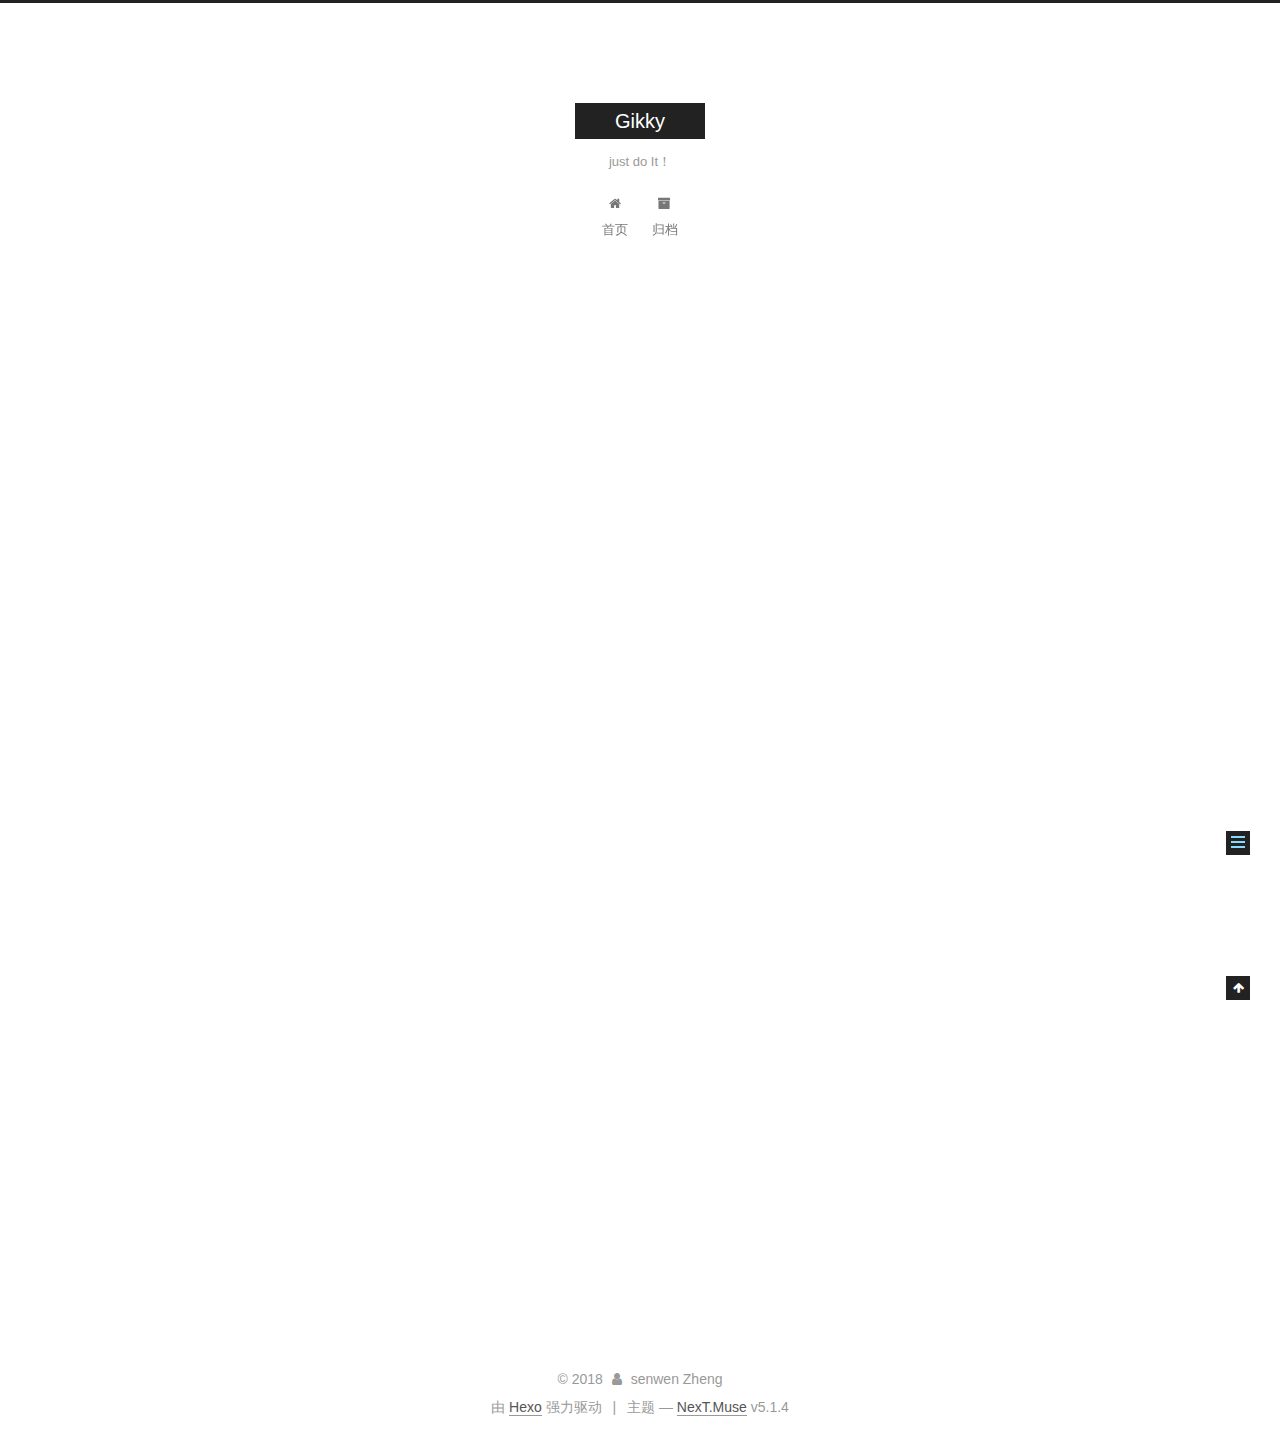
<file: 2018/05/22/hello-world/index.html>
<!DOCTYPE html>



  


<html class="theme-next muse use-motion" lang="zh-Hans">
<head>
  <meta charset="UTF-8"/>
<meta http-equiv="X-UA-Compatible" content="IE=edge" />
<meta name="viewport" content="width=device-width, initial-scale=1, maximum-scale=1"/>
<meta name="theme-color" content="#222">









<meta http-equiv="Cache-Control" content="no-transform" />
<meta http-equiv="Cache-Control" content="no-siteapp" />
















  
  
  <link href="/lib/fancybox/source/jquery.fancybox.css?v=2.1.5" rel="stylesheet" type="text/css" />







<link href="/lib/font-awesome/css/font-awesome.min.css?v=4.6.2" rel="stylesheet" type="text/css" />

<link href="/css/main.css?v=5.1.4" rel="stylesheet" type="text/css" />


  <link rel="apple-touch-icon" sizes="180x180" href="/images/apple-touch-icon-next.png?v=5.1.4">


  <link rel="icon" type="image/png" sizes="32x32" href="/images/favicon-32x32-next.png?v=5.1.4">


  <link rel="icon" type="image/png" sizes="16x16" href="/images/favicon-16x16-next.png?v=5.1.4">


  <link rel="mask-icon" href="/images/logo.svg?v=5.1.4" color="#222">





  <meta name="keywords" content="Hexo, NexT" />










<meta name="description" content="Welcome to Hexo! This is your very first post. Check documentation for more info. If you get any problems when using Hexo, you can find the answer in troubleshooting or you can ask me on GitHub. Quick">
<meta property="og:type" content="article">
<meta property="og:title" content="Hello World">
<meta property="og:url" content="http://yoursite.com/2018/05/22/hello-world/index.html">
<meta property="og:site_name" content="Gikky">
<meta property="og:description" content="Welcome to Hexo! This is your very first post. Check documentation for more info. If you get any problems when using Hexo, you can find the answer in troubleshooting or you can ask me on GitHub. Quick">
<meta property="og:locale" content="zh-Hans">
<meta property="og:updated_time" content="2018-05-22T01:48:51.919Z">
<meta name="twitter:card" content="summary">
<meta name="twitter:title" content="Hello World">
<meta name="twitter:description" content="Welcome to Hexo! This is your very first post. Check documentation for more info. If you get any problems when using Hexo, you can find the answer in troubleshooting or you can ask me on GitHub. Quick">



<script type="text/javascript" id="hexo.configurations">
  var NexT = window.NexT || {};
  var CONFIG = {
    root: '/',
    scheme: 'Muse',
    version: '5.1.4',
    sidebar: {"position":"left","display":"post","offset":12,"b2t":false,"scrollpercent":false,"onmobile":false},
    fancybox: true,
    tabs: true,
    motion: {"enable":true,"async":false,"transition":{"post_block":"fadeIn","post_header":"slideDownIn","post_body":"slideDownIn","coll_header":"slideLeftIn","sidebar":"slideUpIn"}},
    duoshuo: {
      userId: '0',
      author: '博主'
    },
    algolia: {
      applicationID: '',
      apiKey: '',
      indexName: '',
      hits: {"per_page":10},
      labels: {"input_placeholder":"Search for Posts","hits_empty":"We didn't find any results for the search: ${query}","hits_stats":"${hits} results found in ${time} ms"}
    }
  };
</script>



  <link rel="canonical" href="http://yoursite.com/2018/05/22/hello-world/"/>





  <title>Hello World | Gikky</title>
  








</head>

<body itemscope itemtype="http://schema.org/WebPage" lang="zh-Hans">

  
  
    
  

  <div class="container sidebar-position-left page-post-detail">
    <div class="headband"></div>

    <header id="header" class="header" itemscope itemtype="http://schema.org/WPHeader">
      <div class="header-inner"><div class="site-brand-wrapper">
  <div class="site-meta ">
    

    <div class="custom-logo-site-title">
      <a href="/"  class="brand" rel="start">
        <span class="logo-line-before"><i></i></span>
        <span class="site-title">Gikky</span>
        <span class="logo-line-after"><i></i></span>
      </a>
    </div>
      
        <p class="site-subtitle">just do It！</p>
      
  </div>

  <div class="site-nav-toggle">
    <button>
      <span class="btn-bar"></span>
      <span class="btn-bar"></span>
      <span class="btn-bar"></span>
    </button>
  </div>
</div>

<nav class="site-nav">
  

  
    <ul id="menu" class="menu">
      
        
        <li class="menu-item menu-item-home">
          <a href="/" rel="section">
            
              <i class="menu-item-icon fa fa-fw fa-home"></i> <br />
            
            首页
          </a>
        </li>
      
        
        <li class="menu-item menu-item-archives">
          <a href="/archives/" rel="section">
            
              <i class="menu-item-icon fa fa-fw fa-archive"></i> <br />
            
            归档
          </a>
        </li>
      

      
    </ul>
  

  
</nav>



 </div>
    </header>

    <main id="main" class="main">
      <div class="main-inner">
        <div class="content-wrap">
          <div id="content" class="content">
            

  <div id="posts" class="posts-expand">
    

  

  
  
  

  <article class="post post-type-normal" itemscope itemtype="http://schema.org/Article">
  
  
  
  <div class="post-block">
    <link itemprop="mainEntityOfPage" href="http://yoursite.com/2018/05/22/hello-world/">

    <span hidden itemprop="author" itemscope itemtype="http://schema.org/Person">
      <meta itemprop="name" content="senwen Zheng">
      <meta itemprop="description" content="">
      <meta itemprop="image" content="/images/avatar.gif">
    </span>

    <span hidden itemprop="publisher" itemscope itemtype="http://schema.org/Organization">
      <meta itemprop="name" content="Gikky">
    </span>

    
      <header class="post-header">

        
        
          <h1 class="post-title" itemprop="name headline">Hello World</h1>
        

        <div class="post-meta">
          <span class="post-time">
            
              <span class="post-meta-item-icon">
                <i class="fa fa-calendar-o"></i>
              </span>
              
                <span class="post-meta-item-text">发表于</span>
              
              <time title="创建于" itemprop="dateCreated datePublished" datetime="2018-05-22T09:48:51+08:00">
                2018-05-22
              </time>
            

            

            
          </span>

          

          
            
          

          
          

          

          

          

        </div>
      </header>
    

    
    
    
    <div class="post-body" itemprop="articleBody">

      
      

      
        <p>Welcome to <a href="https://hexo.io/" target="_blank" rel="noopener">Hexo</a>! This is your very first post. Check <a href="https://hexo.io/docs/" target="_blank" rel="noopener">documentation</a> for more info. If you get any problems when using Hexo, you can find the answer in <a href="https://hexo.io/docs/troubleshooting.html" target="_blank" rel="noopener">troubleshooting</a> or you can ask me on <a href="https://github.com/hexojs/hexo/issues" target="_blank" rel="noopener">GitHub</a>.</p>
<h2 id="Quick-Start"><a href="#Quick-Start" class="headerlink" title="Quick Start"></a>Quick Start</h2><h3 id="Create-a-new-post"><a href="#Create-a-new-post" class="headerlink" title="Create a new post"></a>Create a new post</h3><figure class="highlight bash"><table><tr><td class="gutter"><pre><span class="line">1</span><br></pre></td><td class="code"><pre><span class="line">$ hexo new <span class="string">"My New Post"</span></span><br></pre></td></tr></table></figure>
<p>More info: <a href="https://hexo.io/docs/writing.html" target="_blank" rel="noopener">Writing</a></p>
<h3 id="Run-server"><a href="#Run-server" class="headerlink" title="Run server"></a>Run server</h3><figure class="highlight bash"><table><tr><td class="gutter"><pre><span class="line">1</span><br></pre></td><td class="code"><pre><span class="line">$ hexo server</span><br></pre></td></tr></table></figure>
<p>More info: <a href="https://hexo.io/docs/server.html" target="_blank" rel="noopener">Server</a></p>
<h3 id="Generate-static-files"><a href="#Generate-static-files" class="headerlink" title="Generate static files"></a>Generate static files</h3><figure class="highlight bash"><table><tr><td class="gutter"><pre><span class="line">1</span><br></pre></td><td class="code"><pre><span class="line">$ hexo generate</span><br></pre></td></tr></table></figure>
<p>More info: <a href="https://hexo.io/docs/generating.html" target="_blank" rel="noopener">Generating</a></p>
<h3 id="Deploy-to-remote-sites"><a href="#Deploy-to-remote-sites" class="headerlink" title="Deploy to remote sites"></a>Deploy to remote sites</h3><figure class="highlight bash"><table><tr><td class="gutter"><pre><span class="line">1</span><br></pre></td><td class="code"><pre><span class="line">$ hexo deploy</span><br></pre></td></tr></table></figure>
<p>More info: <a href="https://hexo.io/docs/deployment.html" target="_blank" rel="noopener">Deployment</a></p>

      
    </div>
    
    
    

    

    

    

    <footer class="post-footer">
      

      
      
      

      

      
      
    </footer>
  </div>
  
  
  
  </article>



    <div class="post-spread">
      
    </div>
  </div>


          </div>
          


          

  



        </div>
        
          
  
  <div class="sidebar-toggle">
    <div class="sidebar-toggle-line-wrap">
      <span class="sidebar-toggle-line sidebar-toggle-line-first"></span>
      <span class="sidebar-toggle-line sidebar-toggle-line-middle"></span>
      <span class="sidebar-toggle-line sidebar-toggle-line-last"></span>
    </div>
  </div>

  <aside id="sidebar" class="sidebar">
    
    <div class="sidebar-inner">

      

      
        <ul class="sidebar-nav motion-element">
          <li class="sidebar-nav-toc sidebar-nav-active" data-target="post-toc-wrap">
            文章目录
          </li>
          <li class="sidebar-nav-overview" data-target="site-overview-wrap">
            站点概览
          </li>
        </ul>
      

      <section class="site-overview-wrap sidebar-panel">
        <div class="site-overview">
          <div class="site-author motion-element" itemprop="author" itemscope itemtype="http://schema.org/Person">
            
              <p class="site-author-name" itemprop="name">senwen Zheng</p>
              <p class="site-description motion-element" itemprop="description">个人blog</p>
          </div>

          <nav class="site-state motion-element">

            
              <div class="site-state-item site-state-posts">
              
                <a href="/archives/">
              
                  <span class="site-state-item-count">1</span>
                  <span class="site-state-item-name">日志</span>
                </a>
              </div>
            

            

            

          </nav>

          

          

          
          

          
          

          

        </div>
      </section>

      
      <!--noindex-->
        <section class="post-toc-wrap motion-element sidebar-panel sidebar-panel-active">
          <div class="post-toc">

            
              
            

            
              <div class="post-toc-content"><ol class="nav"><li class="nav-item nav-level-2"><a class="nav-link" href="#Quick-Start"><span class="nav-number">1.</span> <span class="nav-text">Quick Start</span></a><ol class="nav-child"><li class="nav-item nav-level-3"><a class="nav-link" href="#Create-a-new-post"><span class="nav-number">1.1.</span> <span class="nav-text">Create a new post</span></a></li><li class="nav-item nav-level-3"><a class="nav-link" href="#Run-server"><span class="nav-number">1.2.</span> <span class="nav-text">Run server</span></a></li><li class="nav-item nav-level-3"><a class="nav-link" href="#Generate-static-files"><span class="nav-number">1.3.</span> <span class="nav-text">Generate static files</span></a></li><li class="nav-item nav-level-3"><a class="nav-link" href="#Deploy-to-remote-sites"><span class="nav-number">1.4.</span> <span class="nav-text">Deploy to remote sites</span></a></li></ol></li></ol></div>
            

          </div>
        </section>
      <!--/noindex-->
      

      

    </div>
  </aside>


        
      </div>
    </main>

    <footer id="footer" class="footer">
      <div class="footer-inner">
        <div class="copyright">&copy; <span itemprop="copyrightYear">2018</span>
  <span class="with-love">
    <i class="fa fa-user"></i>
  </span>
  <span class="author" itemprop="copyrightHolder">senwen Zheng</span>

  
</div>


  <div class="powered-by">由 <a class="theme-link" target="_blank" href="https://hexo.io">Hexo</a> 强力驱动</div>



  <span class="post-meta-divider">|</span>



  <div class="theme-info">主题 &mdash; <a class="theme-link" target="_blank" href="https://github.com/iissnan/hexo-theme-next">NexT.Muse</a> v5.1.4</div>




        







        
      </div>
    </footer>

    
      <div class="back-to-top">
        <i class="fa fa-arrow-up"></i>
        
      </div>
    

    

  </div>

  

<script type="text/javascript">
  if (Object.prototype.toString.call(window.Promise) !== '[object Function]') {
    window.Promise = null;
  }
</script>









  












  
  
    <script type="text/javascript" src="/lib/jquery/index.js?v=2.1.3"></script>
  

  
  
    <script type="text/javascript" src="/lib/fastclick/lib/fastclick.min.js?v=1.0.6"></script>
  

  
  
    <script type="text/javascript" src="/lib/jquery_lazyload/jquery.lazyload.js?v=1.9.7"></script>
  

  
  
    <script type="text/javascript" src="/lib/velocity/velocity.min.js?v=1.2.1"></script>
  

  
  
    <script type="text/javascript" src="/lib/velocity/velocity.ui.min.js?v=1.2.1"></script>
  

  
  
    <script type="text/javascript" src="/lib/fancybox/source/jquery.fancybox.pack.js?v=2.1.5"></script>
  


  


  <script type="text/javascript" src="/js/src/utils.js?v=5.1.4"></script>

  <script type="text/javascript" src="/js/src/motion.js?v=5.1.4"></script>



  
  

  
  <script type="text/javascript" src="/js/src/scrollspy.js?v=5.1.4"></script>
<script type="text/javascript" src="/js/src/post-details.js?v=5.1.4"></script>



  


  <script type="text/javascript" src="/js/src/bootstrap.js?v=5.1.4"></script>



  


  




	





  





  












  





  

  

  

  
  

  

  

  

</body>
</html>
</file>
<file: css/main.css>
/* normalize.css v3.0.2 | MIT License | git.io/normalize */
html {
  font-family: sans-serif; /* 1 */
  -ms-text-size-adjust: 100%; /* 2 */
  -webkit-text-size-adjust: 100%; /* 2 */
}
body {
  margin: 0;
}
article,
aside,
details,
figcaption,
figure,
footer,
header,
hgroup,
main,
menu,
nav,
section,
summary {
  display: block;
}
audio,
canvas,
progress,
video {
  display: inline-block; /* 1 */
  vertical-align: baseline; /* 2 */
}
audio:not([controls]) {
  display: none;
  height: 0;
}
[hidden],
template {
  display: none;
}
a {
  background-color: transparent;
}
a:active,
a:hover {
  outline: 0;
}
abbr[title] {
  border-bottom: 1px dotted;
}
b,
strong {
  font-weight: bold;
}
dfn {
  font-style: italic;
}
h1 {
  font-size: 2em;
  margin: 0.67em 0;
}
mark {
  background: #ff0;
  color: #000;
}
small {
  font-size: 80%;
}
sub,
sup {
  font-size: 75%;
  line-height: 0;
  position: relative;
  vertical-align: baseline;
}
sup {
  top: -0.5em;
}
sub {
  bottom: -0.25em;
}
img {
  border: 0;
}
svg:not(:root) {
  overflow: hidden;
}
figure {
  margin: 1em 40px;
}
hr {
  -moz-box-sizing: content-box;
  box-sizing: content-box;
  height: 0;
}
pre {
  overflow: auto;
}
code,
kbd,
pre,
samp {
  font-family: monospace, monospace;
  font-size: 1em;
}
button,
input,
optgroup,
select,
textarea {
  color: inherit; /* 1 */
  font: inherit; /* 2 */
  margin: 0; /* 3 */
}
button {
  overflow: visible;
}
button,
select {
  text-transform: none;
}
button,
html input[type="button"],
input[type="reset"],
input[type="submit"] {
  -webkit-appearance: button; /* 2 */
  cursor: pointer; /* 3 */
}
button[disabled],
html input[disabled] {
  cursor: default;
}
button::-moz-focus-inner,
input::-moz-focus-inner {
  border: 0;
  padding: 0;
}
input {
  line-height: normal;
}
input[type="checkbox"],
input[type="radio"] {
  box-sizing: border-box; /* 1 */
  padding: 0; /* 2 */
}
input[type="number"]::-webkit-inner-spin-button,
input[type="number"]::-webkit-outer-spin-button {
  height: auto;
}
input[type="search"] {
  -webkit-appearance: textfield; /* 1 */
  -moz-box-sizing: content-box;
  -webkit-box-sizing: content-box; /* 2 */
  box-sizing: content-box;
}
input[type="search"]::-webkit-search-cancel-button,
input[type="search"]::-webkit-search-decoration {
  -webkit-appearance: none;
}
fieldset {
  border: 1px solid #c0c0c0;
  margin: 0 2px;
  padding: 0.35em 0.625em 0.75em;
}
legend {
  border: 0; /* 1 */
  padding: 0; /* 2 */
}
textarea {
  overflow: auto;
}
optgroup {
  font-weight: bold;
}
table {
  border-collapse: collapse;
  border-spacing: 0;
}
td,
th {
  padding: 0;
}
::selection {
  background: #262a30;
  color: #fff;
}
body {
  position: relative;
  font-family: 'Lato', "PingFang SC", "Microsoft YaHei", sans-serif;
  font-size: 14px;
  line-height: 2;
  color: #555;
  background: #fff;
}
@media (max-width: 767px) {
  body {
    padding-right: 0 !important;
  }
}
@media (min-width: 768px) and (max-width: 991px) {
  body {
    padding-right: 0 !important;
  }
}
@media (min-width: 1600px) {
  body {
    font-size: 16px;
  }
}
h1,
h2,
h3,
h4,
h5,
h6 {
  margin: 0;
  padding: 0;
  font-weight: bold;
  line-height: 1.5;
  font-family: 'Lato', "PingFang SC", "Microsoft YaHei", sans-serif;
}
h2,
h3,
h4,
h5,
h6 {
  margin: 20px 0 15px;
}
h1 {
  font-size: 22px;
}
@media (max-width: 767px) {
  h1 {
    font-size: 18px;
  }
}
h2 {
  font-size: 20px;
}
@media (max-width: 767px) {
  h2 {
    font-size: 16px;
  }
}
h3 {
  font-size: 18px;
}
@media (max-width: 767px) {
  h3 {
    font-size: 14px;
  }
}
h4 {
  font-size: 16px;
}
@media (max-width: 767px) {
  h4 {
    font-size: 12px;
  }
}
h5 {
  font-size: 14px;
}
@media (max-width: 767px) {
  h5 {
    font-size: 10px;
  }
}
h6 {
  font-size: 12px;
}
@media (max-width: 767px) {
  h6 {
    font-size: 8px;
  }
}
p {
  margin: 0 0 20px 0;
}
a {
  color: #555;
  text-decoration: none;
  outline: none;
  border-bottom: 1px solid #999;
  word-wrap: break-word;
}
a:hover {
  color: #222;
  border-bottom-color: #222;
}
blockquote {
  margin: 0;
  padding: 0;
}
img {
  display: block;
  margin: auto;
  max-width: 100%;
  height: auto;
}
hr {
  margin: 40px 0;
  height: 3px;
  border: none;
  background-color: #ddd;
  background-image: repeating-linear-gradient(-45deg, #fff, #fff 4px, transparent 4px, transparent 8px);
}
blockquote {
  padding: 0 15px;
  color: #666;
  border-left: 4px solid #ddd;
}
blockquote cite::before {
  content: "-";
  padding: 0 5px;
}
dt {
  font-weight: 700;
}
dd {
  margin: 0;
  padding: 0;
}
kbd {
  border: 1px solid #ccc;
  border-radius: 0.2em;
  box-shadow: 0.1em 0.1em 0.2em rgba(0,0,0,0.1);
  background-color: #f9f9f9;
  font-family: inherit;
  background-image: -webkit-linear-gradient(top, #eee, #fff, #eee);
  padding: 0.1em 0.3em;
  white-space: nowrap;
}
.text-left {
  text-align: left;
}
.text-center {
  text-align: center;
}
.text-right {
  text-align: right;
}
.text-justify {
  text-align: justify;
}
.text-nowrap {
  white-space: nowrap;
}
.text-lowercase {
  text-transform: lowercase;
}
.text-uppercase {
  text-transform: uppercase;
}
.text-capitalize {
  text-transform: capitalize;
}
.center-block {
  display: block;
  margin-left: auto;
  margin-right: auto;
}
.clearfix:before,
.clearfix:after {
  content: " ";
  display: table;
}
.clearfix:after {
  clear: both;
}
.pullquote {
  width: 45%;
}
.pullquote.left {
  float: left;
  margin-left: 5px;
  margin-right: 10px;
}
.pullquote.right {
  float: right;
  margin-left: 10px;
  margin-right: 5px;
}
.affix.affix.affix {
  position: fixed;
}
.translation {
  margin-top: -20px;
  font-size: 14px;
  color: #999;
}
.scrollbar-measure {
  width: 100px;
  height: 100px;
  overflow: scroll;
  position: absolute;
  top: -9999px;
}
.use-motion .motion-element {
  opacity: 0;
}
table {
  margin: 20px 0;
  width: 100%;
  border-collapse: collapse;
  border-spacing: 0;
  border: 1px solid #ddd;
  font-size: 14px;
  table-layout: fixed;
  word-wrap: break-all;
}
table>tbody>tr:nth-of-type(odd) {
  background-color: #f9f9f9;
}
table>tbody>tr:hover {
  background-color: #f5f5f5;
}
caption,
th,
td {
  padding: 8px;
  text-align: left;
  vertical-align: middle;
  font-weight: normal;
}
th,
td {
  border-bottom: 3px solid #ddd;
  border-right: 1px solid #eee;
}
th {
  padding-bottom: 10px;
  font-weight: 700;
}
td {
  border-bottom-width: 1px;
}
html,
body {
  height: 100%;
}
.container {
  position: relative;
  min-height: 100%;
}
.header-inner {
  margin: 0 auto;
  padding: 100px 0 70px;
  width: 700px;
}
@media (min-width: 1600px) {
  .container .header-inner {
    width: 900px;
  }
}
.main {
  padding-bottom: 150px;
}
.main-inner {
  margin: 0 auto;
  width: 700px;
}
@media (min-width: 1600px) {
  .container .main-inner {
    width: 900px;
  }
}
.footer {
  position: absolute;
  left: 0;
  bottom: 0;
  width: 100%;
  min-height: 50px;
}
.footer-inner {
  box-sizing: border-box;
  margin: 20px auto;
  width: 700px;
}
@media (min-width: 1600px) {
  .container .footer-inner {
    width: 900px;
  }
}
pre,
.highlight {
  overflow: auto;
  margin: 20px 0;
  padding: 0;
  font-size: 13px;
  color: #4d4d4c;
  background: #f7f7f7;
  line-height: 1.6;
}
pre,
code {
  font-family: consolas, Menlo, "PingFang SC", "Microsoft YaHei", monospace;
}
code {
  padding: 2px 4px;
  word-wrap: break-word;
  color: #555;
  background: #eee;
  border-radius: 3px;
  font-size: 13px;
}
pre {
  padding: 10px;
}
pre code {
  padding: 0;
  color: #4d4d4c;
  background: none;
  text-shadow: none;
}
.highlight {
  border-radius: 1px;
}
.highlight pre {
  border: none;
  margin: 0;
  padding: 10px 0;
}
.highlight table {
  margin: 0;
  width: auto;
  border: none;
}
.highlight td {
  border: none;
  padding: 0;
}
.highlight figcaption {
  font-size: 1em;
  color: #4d4d4c;
  line-height: 1em;
  margin-bottom: 1em;
}
.highlight figcaption:before,
.highlight figcaption:after {
  content: " ";
  display: table;
}
.highlight figcaption:after {
  clear: both;
}
.highlight figcaption a {
  float: right;
  color: #4d4d4c;
}
.highlight figcaption a:hover {
  border-bottom-color: #4d4d4c;
}
.highlight .gutter pre {
  padding-left: 10px;
  padding-right: 10px;
  color: #869194;
  text-align: right;
  background-color: #eff2f3;
}
.highlight .code pre {
  width: 100%;
  padding-left: 10px;
  padding-right: 10px;
  background-color: #f7f7f7;
}
.highlight .line {
  height: 20px;
}
.gutter {
  -webkit-user-select: none;
  -moz-user-select: none;
  -ms-user-select: none;
  user-select: none;
}
.gist table {
  width: auto;
}
.gist table td {
  border: none;
}
pre .deletion {
  background: #fdd;
}
pre .addition {
  background: #dfd;
}
pre .meta {
  color: #8959a8;
}
pre .comment {
  color: #8e908c;
}
pre .variable,
pre .attribute,
pre .tag,
pre .regexp,
pre .ruby .constant,
pre .xml .tag .title,
pre .xml .pi,
pre .xml .doctype,
pre .html .doctype,
pre .css .id,
pre .css .class,
pre .css .pseudo {
  color: #c82829;
}
pre .number,
pre .preprocessor,
pre .built_in,
pre .literal,
pre .params,
pre .constant,
pre .command {
  color: #f5871f;
}
pre .ruby .class .title,
pre .css .rules .attribute,
pre .string,
pre .value,
pre .inheritance,
pre .header,
pre .ruby .symbol,
pre .xml .cdata,
pre .special,
pre .number,
pre .formula {
  color: #718c00;
}
pre .title,
pre .css .hexcolor {
  color: #3e999f;
}
pre .function,
pre .python .decorator,
pre .python .title,
pre .ruby .function .title,
pre .ruby .title .keyword,
pre .perl .sub,
pre .javascript .title,
pre .coffeescript .title {
  color: #4271ae;
}
pre .keyword,
pre .javascript .function {
  color: #8959a8;
}
.full-image.full-image.full-image.full-image {
  border: none;
  max-width: 100%;
  width: auto;
  margin: 20px auto 25px;
}
@media (min-width: 992px) {
  .full-image.full-image.full-image.full-image {
    max-width: none;
    width: 110%;
    margin: 25px -5%;
  }
}
.blockquote-center,
.page-home .post-type-quote blockquote,
.page-post-detail .post-type-quote blockquote {
  position: relative;
  margin: 40px 0;
  padding: 0;
  border-left: none;
  text-align: center;
}
.blockquote-center::before,
.page-home .post-type-quote blockquote::before,
.page-post-detail .post-type-quote blockquote::before,
.blockquote-center::after,
.page-home .post-type-quote blockquote::after,
.page-post-detail .post-type-quote blockquote::after {
  position: absolute;
  content: ' ';
  display: block;
  width: 100%;
  height: 24px;
  opacity: 0.2;
  background-repeat: no-repeat;
  background-position: 0 -6px;
  background-size: 22px 22px;
}
.blockquote-center::before,
.page-home .post-type-quote blockquote::before,
.page-post-detail .post-type-quote blockquote::before {
  top: -20px;
  background-image: url("../images/quote-l.svg");
  border-top: 1px solid #ccc;
}
.blockquote-center::after,
.page-home .post-type-quote blockquote::after,
.page-post-detail .post-type-quote blockquote::after {
  bottom: -20px;
  background-image: url("../images/quote-r.svg");
  border-bottom: 1px solid #ccc;
  background-position: 100% 8px;
}
.blockquote-center p,
.page-home .post-type-quote blockquote p,
.page-post-detail .post-type-quote blockquote p,
.blockquote-center div,
.page-home .post-type-quote blockquote div,
.page-post-detail .post-type-quote blockquote div {
  text-align: center;
}
.post .post-body .group-picture img {
  box-sizing: border-box;
  padding: 0 3px;
  border: none;
}
.post .group-picture-row {
  overflow: hidden;
  margin-top: 6px;
}
.post .group-picture-row:first-child {
  margin-top: 0;
}
.post .group-picture-column {
  float: left;
}
.page-post-detail .post-body .group-picture-column {
  float: none;
  margin-top: 10px;
  width: auto !important;
}
.page-post-detail .post-body .group-picture-column img {
  margin: 0 auto;
}
.page-archive .group-picture-container {
  overflow: hidden;
}
.page-archive .group-picture-row {
  float: left;
}
.page-archive .group-picture-row:first-child {
  margin-top: 6px;
}
.page-archive .group-picture-column {
  max-width: 150px;
  max-height: 150px;
}
.post-body .note {
  position: relative;
  padding: 15px;
  margin-bottom: 20px;
  border: 1px solid #eee;
  border-left-width: 5px;
  border-radius: 3px;
}
.post-body .note h2,
.post-body .note h3,
.post-body .note h4,
.post-body .note h5,
.post-body .note h6 {
  margin-top: 0;
  margin-bottom: 0;
  border-bottom: initial;
  padding-top: 0 !important;
}
.post-body .note p:first-child,
.post-body .note ul:first-child,
.post-body .note ol:first-child,
.post-body .note table:first-child,
.post-body .note pre:first-child,
.post-body .note blockquote:first-child {
  margin-top: 0;
}
.post-body .note p:last-child,
.post-body .note ul:last-child,
.post-body .note ol:last-child,
.post-body .note table:last-child,
.post-body .note pre:last-child,
.post-body .note blockquote:last-child {
  margin-bottom: 0;
}
.post-body .note.default {
  border-left-color: #777;
}
.post-body .note.default h2,
.post-body .note.default h3,
.post-body .note.default h4,
.post-body .note.default h5,
.post-body .note.default h6 {
  color: #777;
}
.post-body .note.primary {
  border-left-color: #6f42c1;
}
.post-body .note.primary h2,
.post-body .note.primary h3,
.post-body .note.primary h4,
.post-body .note.primary h5,
.post-body .note.primary h6 {
  color: #6f42c1;
}
.post-body .note.info {
  border-left-color: #428bca;
}
.post-body .note.info h2,
.post-body .note.info h3,
.post-body .note.info h4,
.post-body .note.info h5,
.post-body .note.info h6 {
  color: #428bca;
}
.post-body .note.success {
  border-left-color: #5cb85c;
}
.post-body .note.success h2,
.post-body .note.success h3,
.post-body .note.success h4,
.post-body .note.success h5,
.post-body .note.success h6 {
  color: #5cb85c;
}
.post-body .note.warning {
  border-left-color: #f0ad4e;
}
.post-body .note.warning h2,
.post-body .note.warning h3,
.post-body .note.warning h4,
.post-body .note.warning h5,
.post-body .note.warning h6 {
  color: #f0ad4e;
}
.post-body .note.danger {
  border-left-color: #d9534f;
}
.post-body .note.danger h2,
.post-body .note.danger h3,
.post-body .note.danger h4,
.post-body .note.danger h5,
.post-body .note.danger h6 {
  color: #d9534f;
}
.post-body .label {
  display: inline;
  padding: 0 2px;
  white-space: nowrap;
}
.post-body .label.default {
  background-color: #f0f0f0;
}
.post-body .label.primary {
  background-color: #efe6f7;
}
.post-body .label.info {
  background-color: #e5f2f8;
}
.post-body .label.success {
  background-color: #e7f4e9;
}
.post-body .label.warning {
  background-color: #fcf6e1;
}
.post-body .label.danger {
  background-color: #fae8eb;
}
.post-body .tabs {
  position: relative;
  display: block;
  margin-bottom: 20px;
  padding-top: 10px;
}
.post-body .tabs ul.nav-tabs {
  margin: 0;
  padding: 0;
  display: flex;
  margin-bottom: -1px;
}
@media (max-width: 413px) {
  .post-body .tabs ul.nav-tabs {
    display: block;
    margin-bottom: 5px;
  }
}
.post-body .tabs ul.nav-tabs li.tab {
  list-style-type: none !important;
  margin: 0 0.25em 0 0;
  border-top: 3px solid transparent;
  border-left: 1px solid transparent;
  border-right: 1px solid transparent;
}
@media (max-width: 413px) {
  .post-body .tabs ul.nav-tabs li.tab {
    margin: initial;
    border-top: 1px solid transparent;
    border-left: 3px solid transparent;
    border-right: 1px solid transparent;
    border-bottom: 1px solid transparent;
  }
}
.post-body .tabs ul.nav-tabs li.tab a {
  outline: 0;
  border-bottom: initial;
  display: block;
  line-height: 1.8em;
  padding: 0.25em 0.75em;
  transition-duration: 0.2s;
  transition-timing-function: ease-out;
  transition-delay: 0s;
}
.post-body .tabs ul.nav-tabs li.tab a i {
  width: 1.285714285714286em;
}
.post-body .tabs ul.nav-tabs li.tab.active {
  border-top: 3px solid #fc6423;
  border-left: 1px solid #ddd;
  border-right: 1px solid #ddd;
  background-color: #fff;
}
@media (max-width: 413px) {
  .post-body .tabs ul.nav-tabs li.tab.active {
    border-top: 1px solid #ddd;
    border-left: 3px solid #fc6423;
    border-right: 1px solid #ddd;
    border-bottom: 1px solid #ddd;
  }
}
.post-body .tabs ul.nav-tabs li.tab.active a {
  cursor: default;
  color: #555;
}
.post-body .tabs .tab-content {
  background-color: #fff;
}
.post-body .tabs .tab-content .tab-pane {
  border: 1px solid #ddd;
  padding: 20px 20px 0 20px;
}
.post-body .tabs .tab-content .tab-pane:not(.active) {
  display: none !important;
}
.post-body .tabs .tab-content .tab-pane.active {
  display: block !important;
}
.btn {
  display: inline-block;
  padding: 0 20px;
  font-size: 14px;
  color: #fff;
  background: #222;
  border: 2px solid #222;
  text-decoration: none;
  border-radius: 0;
  transition-property: background-color;
  transition-duration: 0.2s;
  transition-timing-function: ease-in-out;
  transition-delay: 0s;
  line-height: 2;
}
.btn:hover {
  border-color: #222;
  color: #222;
  background: #fff;
}
.btn +.btn {
  margin: 0 0 8px 8px;
}
.btn .fa-fw {
  width: 1.285714285714286em;
  text-align: left;
}
.btn-bar {
  display: block;
  width: 22px;
  height: 2px;
  background: #555;
  border-radius: 1px;
}
.btn-bar+.btn-bar {
  margin-top: 4px;
}
.pagination {
  margin: 120px 0 40px;
  text-align: center;
  border-top: 1px solid #eee;
}
.page-number-basic,
.pagination .prev,
.pagination .next,
.pagination .page-number,
.pagination .space {
  display: inline-block;
  position: relative;
  top: -1px;
  margin: 0 10px;
  padding: 0 11px;
}
@media (max-width: 767px) {
  .page-number-basic,
  .pagination .prev,
  .pagination .next,
  .pagination .page-number,
  .pagination .space {
    margin: 0 5px;
  }
}
.pagination .prev,
.pagination .next,
.pagination .page-number {
  border-bottom: 0;
  border-top: 1px solid #eee;
  transition-property: border-color;
  transition-duration: 0.2s;
  transition-timing-function: ease-in-out;
  transition-delay: 0s;
}
.pagination .prev:hover,
.pagination .next:hover,
.pagination .page-number:hover {
  border-top-color: #222;
}
.pagination .space {
  padding: 0;
  margin: 0;
}
.pagination .prev {
  margin-left: 0;
}
.pagination .next {
  margin-right: 0;
}
.pagination .page-number.current {
  color: #fff;
  background: #ccc;
  border-top-color: #ccc;
}
@media (max-width: 767px) {
  .pagination {
    border-top: none;
  }
  .pagination .prev,
  .pagination .next,
  .pagination .page-number {
    margin-bottom: 10px;
    border-top: 0;
    border-bottom: 1px solid #eee;
    padding: 0 10px;
  }
  .pagination .prev:hover,
  .pagination .next:hover,
  .pagination .page-number:hover {
    border-bottom-color: #222;
  }
}
.comments {
  margin: 60px 20px 0;
}
.tag-cloud {
  text-align: center;
}
.tag-cloud a {
  display: inline-block;
  margin: 10px;
}
.back-to-top {
  box-sizing: border-box;
  position: fixed;
  bottom: -100px;
  right: 30px;
  z-index: 1050;
  padding: 0 6px;
  width: 24px;
  background: #222;
  font-size: 12px;
  opacity: 1;
  color: #fff;
  cursor: pointer;
  text-align: center;
  -webkit-transform: translateZ(0);
  transition-property: bottom;
  transition-duration: 0.2s;
  transition-timing-function: ease-in-out;
  transition-delay: 0s;
}
@media (min-width: 768px) and (max-width: 991px) {
  .back-to-top {
    display: none !important;
  }
}
@media (max-width: 767px) {
  .back-to-top {
    display: none !important;
  }
}
.back-to-top.back-to-top-on {
  bottom: 19px;
}
.header {
  background: transparent;
}
.header-inner {
  position: relative;
}
.headband {
  height: 3px;
  background: #222;
}
.site-meta {
  margin: 0;
  text-align: center;
}
@media (max-width: 767px) {
  .site-meta {
    text-align: center;
  }
}
.brand {
  position: relative;
  display: inline-block;
  padding: 0 40px;
  color: #fff;
  background: #222;
  border-bottom: none;
}
.brand:hover {
  color: #fff;
}
.logo {
  display: inline-block;
  margin-right: 5px;
  line-height: 36px;
  vertical-align: top;
}
.site-title {
  display: inline-block;
  vertical-align: top;
  line-height: 36px;
  font-size: 20px;
  font-weight: normal;
  font-family: 'Lato', "PingFang SC", "Microsoft YaHei", sans-serif;
}
.site-subtitle {
  margin-top: 10px;
  font-size: 13px;
  color: #999;
}
.use-motion .brand {
  opacity: 0;
}
.use-motion .logo,
.use-motion .site-title,
.use-motion .site-subtitle {
  opacity: 0;
  position: relative;
  top: -10px;
}
.site-nav-toggle {
  display: none;
  position: absolute;
  top: 10px;
  left: 10px;
}
@media (max-width: 767px) {
  .site-nav-toggle {
    display: block;
  }
}
.site-nav-toggle button {
  margin-top: 2px;
  padding: 9px 10px;
  background: transparent;
  border: none;
}
@media (max-width: 767px) {
  .site-nav {
    display: none;
    margin: 0 -10px;
    padding: 0 10px;
    clear: both;
    border-top: 1px solid #ddd;
  }
}
@media (min-width: 768px) and (max-width: 991px) {
  .site-nav {
    display: block !important;
  }
}
@media (min-width: 992px) {
  .site-nav {
    display: block !important;
  }
}
.menu {
  margin-top: 20px;
  padding-left: 0;
  text-align: center;
}
.menu .menu-item {
  display: inline-block;
  margin: 0 10px;
  list-style: none;
}
@media screen and (max-width: 767px) {
  .menu .menu-item {
    margin-top: 10px;
  }
}
.menu .menu-item a {
  display: block;
  font-size: 13px;
  line-height: inherit;
  border-bottom: 1px solid transparent;
  transition-property: border-color;
  transition-duration: 0.2s;
  transition-timing-function: ease-in-out;
  transition-delay: 0s;
}
.menu .menu-item a:hover {
  border-bottom-color: #222;
}
.menu .menu-item .fa {
  margin-right: 5px;
}
.use-motion .menu-item {
  opacity: 0;
}
.post-body {
  font-family: 'Lato', "PingFang SC", "Microsoft YaHei", sans-serif;
}
@media (max-width: 767px) {
  .post-body {
    word-break: break-word;
  }
}
.post-body .fancybox img {
  display: block !important;
  margin: 0 auto;
  cursor: pointer;
  cursor: zoom-in;
  cursor: -webkit-zoom-in;
}
.post-body .image-caption,
.post-body .figure .caption {
  margin: -20px auto 15px;
  text-align: center;
  font-size: 14px;
  color: #999;
  font-weight: bold;
  line-height: 1;
}
.post-sticky-flag {
  display: inline-block;
  font-size: 16px;
  -ms-transform: rotate(30deg);
  -webkit-transform: rotate(30deg);
  -moz-transform: rotate(30deg);
  -ms-transform: rotate(30deg);
  -o-transform: rotate(30deg);
  transform: rotate(30deg);
}
.use-motion .post-block,
.use-motion .pagination,
.use-motion .comments {
  opacity: 0;
}
.use-motion .post-header {
  opacity: 0;
}
.use-motion .post-body {
  opacity: 0;
}
.use-motion .collection-title {
  opacity: 0;
}
.posts-expand {
  padding-top: 40px;
}
@media (max-width: 767px) {
  .posts-expand {
    margin: 0 20px;
  }
  .post-body pre .gutter pre {
    padding-right: 10px;
  }
  .post-body .highlight {
    margin-left: 0px;
    margin-right: 0px;
    padding: 0;
  }
  .post-body .highlight .gutter pre {
    padding-right: 10px;
  }
}
@media (min-width: 992px) {
  .posts-expand .post-body {
    text-align: justify;
  }
}
.posts-expand .post-body h2,
.posts-expand .post-body h3,
.posts-expand .post-body h4,
.posts-expand .post-body h5,
.posts-expand .post-body h6 {
  padding-top: 10px;
}
.posts-expand .post-body h2 .header-anchor,
.posts-expand .post-body h3 .header-anchor,
.posts-expand .post-body h4 .header-anchor,
.posts-expand .post-body h5 .header-anchor,
.posts-expand .post-body h6 .header-anchor {
  float: right;
  margin-left: 10px;
  color: #ccc;
  border-bottom-style: none;
  visibility: hidden;
}
.posts-expand .post-body h2 .header-anchor:hover,
.posts-expand .post-body h3 .header-anchor:hover,
.posts-expand .post-body h4 .header-anchor:hover,
.posts-expand .post-body h5 .header-anchor:hover,
.posts-expand .post-body h6 .header-anchor:hover {
  color: inherit;
}
.posts-expand .post-body h2:hover .header-anchor,
.posts-expand .post-body h3:hover .header-anchor,
.posts-expand .post-body h4:hover .header-anchor,
.posts-expand .post-body h5:hover .header-anchor,
.posts-expand .post-body h6:hover .header-anchor {
  visibility: visible;
}
.posts-expand .post-body ul li {
  list-style: circle;
}
.posts-expand .post-body img {
  box-sizing: border-box;
  margin: auto;
  padding: 3px;
  border: 1px solid #ddd;
}
.posts-expand .post-body .fancybox img {
  margin: 0 auto 25px;
}
@media (max-width: 767px) {
  .posts-collapse {
    margin: 0 20px;
  }
  .posts-collapse .post-title,
  .posts-collapse .post-meta {
    display: block;
    width: auto;
    text-align: left;
  }
}
.posts-collapse {
  position: relative;
  z-index: 1010;
  margin-left: 55px;
}
.posts-collapse::after {
  content: " ";
  position: absolute;
  top: 20px;
  left: 0;
  margin-left: -2px;
  width: 4px;
  height: 100%;
  background: #f5f5f5;
  z-index: -1;
}
@media (max-width: 767px) {
  .posts-collapse {
    margin: 0 20px;
  }
}
.posts-collapse .collection-title {
  position: relative;
  margin: 60px 0;
}
.posts-collapse .collection-title h1,
.posts-collapse .collection-title h2 {
  margin-left: 20px;
}
.posts-collapse .collection-title small {
  color: #bbb;
  margin-left: 5px;
}
.posts-collapse .collection-title::before {
  content: " ";
  position: absolute;
  left: 0;
  top: 50%;
  margin-left: -4px;
  margin-top: -4px;
  width: 8px;
  height: 8px;
  background: #bbb;
  border-radius: 50%;
}
.posts-collapse .post {
  margin: 30px 0;
}
.posts-collapse .post-header {
  position: relative;
  transition-duration: 0.2s;
  transition-timing-function: ease-in-out;
  transition-delay: 0s;
  transition-property: border;
  border-bottom: 1px dashed #ccc;
}
.posts-collapse .post-header::before {
  content: " ";
  position: absolute;
  left: 0;
  top: 12px;
  width: 6px;
  height: 6px;
  margin-left: -4px;
  background: #bbb;
  border-radius: 50%;
  border: 1px solid #fff;
  transition-duration: 0.2s;
  transition-timing-function: ease-in-out;
  transition-delay: 0s;
  transition-property: background;
}
.posts-collapse .post-header:hover {
  border-bottom-color: #666;
}
.posts-collapse .post-header:hover::before {
  background: #222;
}
.posts-collapse .post-meta {
  position: absolute;
  font-size: 12px;
  left: 20px;
  top: 5px;
}
.posts-collapse .post-comments-count {
  display: none;
}
.posts-collapse .post-title {
  margin-left: 60px;
  font-size: 16px;
  font-weight: normal;
  line-height: inherit;
}
.posts-collapse .post-title::after {
  margin-left: 3px;
  opacity: 0.6;
}
.posts-collapse .post-title a {
  color: #666;
  border-bottom: none;
}
.page-home .post-type-quote .post-header,
.page-post-detail .post-type-quote .post-header,
.page-home .post-type-quote .post-tags,
.page-post-detail .post-type-quote .post-tags {
  display: none;
}
.posts-expand .post-title {
  text-align: center;
  word-break: break-word;
  font-weight: 400;
}
.posts-expand .post-title-link {
  display: inline-block;
  position: relative;
  color: #555;
  border-bottom: none;
  line-height: 1.2;
  vertical-align: top;
}
.posts-expand .post-title-link::before {
  content: "";
  position: absolute;
  width: 100%;
  height: 2px;
  bottom: 0;
  left: 0;
  background-color: #000;
  visibility: hidden;
  -webkit-transform: scaleX(0);
  -moz-transform: scaleX(0);
  -ms-transform: scaleX(0);
  -o-transform: scaleX(0);
  transform: scaleX(0);
  transition-duration: 0.2s;
  transition-timing-function: ease-in-out;
  transition-delay: 0s;
}
.posts-expand .post-title-link:hover::before {
  visibility: visible;
  -webkit-transform: scaleX(1);
  -moz-transform: scaleX(1);
  -ms-transform: scaleX(1);
  -o-transform: scaleX(1);
  transform: scaleX(1);
}
.posts-expand .post-title-link .fa {
  font-size: 16px;
}
.posts-expand .post-meta {
  margin: 3px 0 60px 0;
  color: #999;
  font-family: 'Lato', "PingFang SC", "Microsoft YaHei", sans-serif;
  font-size: 12px;
  text-align: center;
}
.posts-expand .post-meta .post-category-list {
  display: inline-block;
  margin: 0;
  padding: 3px;
}
.posts-expand .post-meta .post-category-list-link {
  color: #999;
}
.posts-expand .post-meta .post-description {
  font-size: 14px;
  margin-top: 2px;
}
.post-meta-divider {
  margin: 0 0.5em;
}
.post-meta-item-icon {
  margin-right: 3px;
}
@media (min-width: 768px) and (max-width: 991px) {
  .post-meta-item-icon {
    display: inline-block;
  }
}
@media (max-width: 767px) {
  .post-meta-item-icon {
    display: inline-block;
  }
}
@media (min-width: 768px) and (max-width: 991px) {
  .post-meta-item-text {
    display: none;
  }
}
@media (max-width: 767px) {
  .post-meta-item-text {
    display: none;
  }
}
@media (max-width: 767px) {
  .posts-expand .post-comments-count {
    display: none;
  }
}
.post-button {
  margin-top: 40px;
}
.posts-expand .post-tags {
  margin-top: 40px;
  text-align: center;
}
.posts-expand .post-tags a {
  display: inline-block;
  margin-right: 10px;
  font-size: 13px;
}
.post-nav {
  display: table;
  margin-top: 15px;
  width: 100%;
  border-top: 1px solid #eee;
}
.post-nav-divider {
  display: table-cell;
  width: 10%;
}
.post-nav-item {
  display: table-cell;
  padding: 10px 0 0 0;
  width: 45%;
  vertical-align: top;
}
.post-nav-item a {
  position: relative;
  display: block;
  line-height: 25px;
  font-size: 14px;
  color: #555;
  border-bottom: none;
}
.post-nav-item a:hover {
  color: #222;
  border-bottom: none;
}
.post-nav-item a:active {
  top: 2px;
}
.post-nav-item .fa {
  position: absolute;
  top: 8px;
  left: 0;
  font-size: 12px;
}
.post-nav-next a {
  padding-left: 15px;
}
.post-nav-prev {
  text-align: right;
}
.post-nav-prev a {
  padding-right: 15px;
}
.post-nav-prev .fa {
  right: 0;
  left: auto;
}
.posts-expand .post-eof {
  display: block;
  margin: 80px auto 60px;
  width: 8%;
  height: 1px;
  background: #ccc;
  text-align: center;
}
.post:last-child .post-eof.post-eof.post-eof {
  display: none;
}
.post-gallery {
  display: table;
  table-layout: fixed;
  width: 100%;
  border-collapse: separate;
}
.post-gallery-row {
  display: table-row;
}
.post-gallery .post-gallery-img {
  display: table-cell;
  text-align: center;
  vertical-align: middle;
  border: none;
}
.post-gallery .post-gallery-img img {
  max-width: 100%;
  max-height: 100%;
  border: none;
}
.fancybox-close,
.fancybox-close:hover {
  border: none;
}
.rtl.post-body p,
.rtl.post-body a,
.rtl.post-body h1,
.rtl.post-body h2,
.rtl.post-body h3,
.rtl.post-body h4,
.rtl.post-body h5,
.rtl.post-body h6,
.rtl.post-body li,
.rtl.post-body ul,
.rtl.post-body ol {
  direction: rtl;
  font-family: UKIJ Ekran;
}
.rtl.post-title {
  font-family: UKIJ Ekran;
}
.sidebar {
  position: fixed;
  right: 0;
  top: 0;
  bottom: 0;
  width: 0;
  z-index: 1040;
  box-shadow: inset 0 2px 6px #000;
  background: #222;
  -webkit-transform: translateZ(0);
}
.sidebar a {
  color: #999;
  border-bottom-color: #555;
}
.sidebar a:hover {
  color: #eee;
}
@media (min-width: 768px) and (max-width: 991px) {
  .sidebar {
    display: none !important;
  }
}
@media (max-width: 767px) {
  .sidebar {
    display: none !important;
  }
}
.sidebar-inner {
  position: relative;
  padding: 20px 10px;
  color: #999;
  text-align: center;
}
.site-overview-wrap {
  overflow: hidden;
}
.site-overview {
  overflow-y: auto;
  overflow-x: hidden;
}
.sidebar-toggle {
  position: fixed;
  right: 30px;
  bottom: 45px;
  width: 14px;
  height: 14px;
  padding: 5px;
  background: #222;
  line-height: 0;
  z-index: 1050;
  cursor: pointer;
  -webkit-transform: translateZ(0);
}
@media (min-width: 768px) and (max-width: 991px) {
  .sidebar-toggle {
    display: none !important;
  }
}
@media (max-width: 767px) {
  .sidebar-toggle {
    display: none !important;
  }
}
.sidebar-toggle-line {
  position: relative;
  display: inline-block;
  vertical-align: top;
  height: 2px;
  width: 100%;
  background: #fff;
  margin-top: 3px;
}
.sidebar-toggle-line:first-child {
  margin-top: 0;
}
.site-author-image {
  display: block;
  margin: 0 auto;
  padding: 2px;
  max-width: 96px;
  height: auto;
  border: 2px solid #333;
}
.site-author-name {
  margin: 5px 0 0;
  text-align: center;
  color: #f5f5f5;
  font-weight: normal;
}
.site-description {
  margin-top: 5px;
  text-align: center;
  font-size: 14px;
  color: #999;
}
.site-state {
  overflow: hidden;
  line-height: 1.4;
  white-space: nowrap;
  text-align: center;
}
.site-state-item {
  display: inline-block;
  padding: 0 15px;
  border-left: 1px solid #333;
}
.site-state-item:first-child {
  border-left: none;
}
.site-state-item a {
  border-bottom: none;
}
.site-state-item-count {
  display: block;
  text-align: center;
  color: inherit;
  font-weight: 600;
  font-size: 18px;
}
.site-state-item-name {
  font-size: 13px;
  color: inherit;
}
.feed-link {
  margin-top: 20px;
}
.feed-link a {
  display: inline-block;
  padding: 0 15px;
  color: #fc6423;
  border: 1px solid #fc6423;
  border-radius: 4px;
}
.feed-link a i {
  color: #fc6423;
  font-size: 14px;
}
.feed-link a:hover {
  color: #fff;
  background: #fc6423;
}
.feed-link a:hover i {
  color: #fff;
}
.links-of-author {
  margin-top: 20px;
}
.links-of-author a {
  display: inline-block;
  vertical-align: middle;
  margin-right: 10px;
  margin-bottom: 10px;
  border-bottom-color: #555;
  font-size: 13px;
}
.links-of-author a:before {
  display: inline-block;
  vertical-align: middle;
  margin-right: 3px;
  content: " ";
  width: 4px;
  height: 4px;
  border-radius: 50%;
  background: #ffcdff;
}
.links-of-blogroll {
  font-size: 13px;
}
.links-of-blogroll-title {
  margin-top: 20px;
  font-size: 14px;
  font-weight: 600;
}
.links-of-blogroll-list {
  margin: 0;
  padding: 0;
  list-style: none;
}
.links-of-blogroll-item {
  padding: 2px 10px;
}
.links-of-blogroll-item a {
  max-width: 280px;
  box-sizing: border-box;
  display: inline-block;
  overflow: hidden;
  white-space: nowrap;
  text-overflow: ellipsis;
}
.sidebar-nav {
  margin: 0 0 20px;
  padding-left: 0;
}
.sidebar-nav li {
  display: inline-block;
  cursor: pointer;
  border-bottom: 1px solid transparent;
  font-size: 14px;
  color: #555;
}
.sidebar-nav li:hover {
  color: #f5f5f5;
}
.page-post-detail .sidebar-nav-toc {
  padding: 0 5px;
}
.page-post-detail .sidebar-nav-overview {
  margin-left: 10px;
}
.sidebar-nav .sidebar-nav-active {
  color: #87daff;
  border-bottom-color: #87daff;
}
.sidebar-nav .sidebar-nav-active:hover {
  color: #87daff;
}
.sidebar-panel {
  display: none;
}
.sidebar-panel-active {
  display: block;
}
.post-toc-empty {
  font-size: 14px;
  color: #666;
}
.post-toc-wrap {
  overflow: hidden;
}
.post-toc {
  overflow: auto;
}
.post-toc ol {
  margin: 0;
  padding: 0 2px 5px 10px;
  text-align: left;
  list-style: none;
  font-size: 14px;
}
.post-toc ol > ol {
  padding-left: 0;
}
.post-toc ol a {
  transition-duration: 0.2s;
  transition-timing-function: ease-in-out;
  transition-delay: 0s;
  transition-property: all;
  color: #999;
  border-bottom-color: #555;
}
.post-toc ol a:hover {
  color: #ccc;
  border-bottom-color: #ccc;
}
.post-toc .nav-item {
  overflow: hidden;
  text-overflow: ellipsis;
  text-align: justify;
  white-space: nowrap;
  line-height: 1.8;
}
.post-toc .nav .nav-child {
  display: none;
}
.post-toc .nav .active > .nav-child {
  display: block;
}
.post-toc .nav .active-current > .nav-child {
  display: block;
}
.post-toc .nav .active-current > .nav-child > .nav-item {
  display: block;
}
.post-toc .nav .active > a {
  color: #87daff;
  border-bottom-color: #87daff;
}
.post-toc .nav .active-current > a {
  color: #87daff;
}
.post-toc .nav .active-current > a:hover {
  color: #87daff;
}
.footer {
  font-size: 14px;
  color: #999;
}
.footer img {
  border: none;
}
.footer-inner {
  text-align: center;
}
.with-love {
  display: inline-block;
  margin: 0 5px;
}
.powered-by,
.theme-info {
  display: inline-block;
}
.cc-license {
  margin-top: 10px;
  text-align: center;
}
.cc-license .cc-opacity {
  opacity: 0.7;
  border-bottom: none;
}
.cc-license .cc-opacity:hover {
  opacity: 0.9;
}
.cc-license img {
  display: inline-block;
}
.theme-next #ds-thread #ds-reset {
  color: #555;
}
.theme-next #ds-thread #ds-reset .ds-replybox {
  margin-bottom: 30px;
}
.theme-next #ds-thread #ds-reset .ds-replybox .ds-avatar,
.theme-next #ds-reset .ds-avatar img {
  box-shadow: none;
}
.theme-next #ds-thread #ds-reset .ds-textarea-wrapper {
  border-color: #c7d4e1;
  background: none;
  border-top-right-radius: 3px;
  border-top-left-radius: 3px;
}
.theme-next #ds-thread #ds-reset .ds-textarea-wrapper textarea {
  height: 60px;
}
.theme-next #ds-reset .ds-rounded-top {
  border-radius: 0;
}
.theme-next #ds-thread #ds-reset .ds-post-toolbar {
  box-sizing: border-box;
  border: 1px solid #c7d4e1;
  background: #f6f8fa;
}
.theme-next #ds-thread #ds-reset .ds-post-options {
  height: 40px;
  border: none;
  background: none;
}
.theme-next #ds-thread #ds-reset .ds-toolbar-buttons {
  top: 11px;
}
.theme-next #ds-thread #ds-reset .ds-sync {
  top: 5px;
}
.theme-next #ds-thread #ds-reset .ds-post-button {
  top: 4px;
  right: 5px;
  width: 90px;
  height: 30px;
  border: 1px solid #c5ced7;
  border-radius: 3px;
  background-image: linear-gradient(#fbfbfc, #f5f7f9);
  color: #60676d;
}
.theme-next #ds-thread #ds-reset .ds-post-button:hover {
  background-position: 0 -30px;
  color: #60676d;
}
.theme-next #ds-thread #ds-reset .ds-comments-info {
  padding: 10px 0;
}
.theme-next #ds-thread #ds-reset .ds-sort {
  display: none;
}
.theme-next #ds-thread #ds-reset li.ds-tab a.ds-current {
  border: none;
  background: #f6f8fa;
  color: #60676d;
}
.theme-next #ds-thread #ds-reset li.ds-tab a.ds-current:hover {
  background-color: #e9f0f7;
  color: #60676d;
}
.theme-next #ds-thread #ds-reset li.ds-tab a {
  border-radius: 2px;
  padding: 5px;
}
.theme-next #ds-thread #ds-reset .ds-login-buttons p {
  color: #999;
  line-height: 36px;
}
.theme-next #ds-thread #ds-reset .ds-login-buttons .ds-service-list li {
  height: 28px;
}
.theme-next #ds-thread #ds-reset .ds-service-list a {
  background: none;
  padding: 5px;
  border: 1px solid;
  border-radius: 3px;
  text-align: center;
}
.theme-next #ds-thread #ds-reset .ds-service-list a:hover {
  color: #fff;
  background: #666;
}
.theme-next #ds-thread #ds-reset .ds-service-list .ds-weibo {
  color: #fc9b00;
  border-color: #fc9b00;
}
.theme-next #ds-thread #ds-reset .ds-service-list .ds-weibo:hover {
  background: #fc9b00;
}
.theme-next #ds-thread #ds-reset .ds-service-list .ds-qq {
  color: #60a3ec;
  border-color: #60a3ec;
}
.theme-next #ds-thread #ds-reset .ds-service-list .ds-qq:hover {
  background: #60a3ec;
}
.theme-next #ds-thread #ds-reset .ds-service-list .ds-renren {
  color: #2e7ac4;
  border-color: #2e7ac4;
}
.theme-next #ds-thread #ds-reset .ds-service-list .ds-renren:hover {
  background: #2e7ac4;
}
.theme-next #ds-thread #ds-reset .ds-service-list .ds-douban {
  color: #37994c;
  border-color: #37994c;
}
.theme-next #ds-thread #ds-reset .ds-service-list .ds-douban:hover {
  background: #37994c;
}
.theme-next #ds-thread #ds-reset .ds-service-list .ds-kaixin {
  color: #fef20d;
  border-color: #fef20d;
}
.theme-next #ds-thread #ds-reset .ds-service-list .ds-kaixin:hover {
  background: #fef20d;
}
.theme-next #ds-thread #ds-reset .ds-service-list .ds-netease {
  color: #f00;
  border-color: #f00;
}
.theme-next #ds-thread #ds-reset .ds-service-list .ds-netease:hover {
  background: #f00;
}
.theme-next #ds-thread #ds-reset .ds-service-list .ds-sohu {
  color: #ffcb05;
  border-color: #ffcb05;
}
.theme-next #ds-thread #ds-reset .ds-service-list .ds-sohu:hover {
  background: #ffcb05;
}
.theme-next #ds-thread #ds-reset .ds-service-list .ds-baidu {
  color: #2831e0;
  border-color: #2831e0;
}
.theme-next #ds-thread #ds-reset .ds-service-list .ds-baidu:hover {
  background: #2831e0;
}
.theme-next #ds-thread #ds-reset .ds-service-list .ds-google {
  color: #166bec;
  border-color: #166bec;
}
.theme-next #ds-thread #ds-reset .ds-service-list .ds-google:hover {
  background: #166bec;
}
.theme-next #ds-thread #ds-reset .ds-service-list .ds-weixin {
  color: #00ce0d;
  border-color: #00ce0d;
}
.theme-next #ds-thread #ds-reset .ds-service-list .ds-weixin:hover {
  background: #00ce0d;
}
.theme-next #ds-thread #ds-reset .ds-service-list .ds-more-services {
  border: none;
}
.theme-next #ds-thread #ds-reset .ds-service-list .ds-more-services:hover {
  background: none;
}
.theme-next #ds-reset .duoshuo-ua-admin {
  display: inline-block;
  color: #f00;
}
.theme-next #ds-reset .duoshuo-ua-platform,
.theme-next #ds-reset .duoshuo-ua-browser {
  color: #ccc;
}
.theme-next #ds-reset .duoshuo-ua-platform .fa,
.theme-next #ds-reset .duoshuo-ua-browser .fa {
  display: inline-block;
  margin-right: 3px;
}
.theme-next #ds-reset .duoshuo-ua-separator {
  display: inline-block;
  margin-left: 5px;
}
.theme-next .this_ua {
  background-color: #ccc !important;
  border-radius: 4px;
  padding: 0 5px !important;
  margin: 1px 1px !important;
  border: 1px solid #bbb !important;
  color: #fff;
  display: inline-block !important;
}
.theme-next .this_ua.admin {
  background-color: #d9534f !important;
  border-color: #d9534f !important;
}
.theme-next .this_ua.platform.iOS,
.theme-next .this_ua.platform.Mac,
.theme-next .this_ua.platform.Windows {
  background-color: #39b3d7 !important;
  border-color: #46b8da !important;
}
.theme-next .this_ua.platform.Linux {
  background-color: #3a3a3a !important;
  border-color: #1f1f1f !important;
}
.theme-next .this_ua.platform.Android {
  background-color: #00c47d !important;
  border-color: #01b171 !important;
}
.theme-next .this_ua.browser.Mobile,
.theme-next .this_ua.browser.Chrome {
  background-color: #5cb85c !important;
  border-color: #4cae4c !important;
}
.theme-next .this_ua.browser.Firefox {
  background-color: #f0ad4e !important;
  border-color: #eea236 !important;
}
.theme-next .this_ua.browser.Maxthon,
.theme-next .this_ua.browser.IE {
  background-color: #428bca !important;
  border-color: #357ebd !important;
}
.theme-next .this_ua.browser.baidu,
.theme-next .this_ua.browser.UCBrowser,
.theme-next .this_ua.browser.Opera {
  background-color: #d9534f !important;
  border-color: #d43f3a !important;
}
.theme-next .this_ua.browser.Android,
.theme-next .this_ua.browser.QQBrowser {
  background-color: #78ace9 !important;
  border-color: #4cae4c !important;
}
.post-spread {
  margin-top: 20px;
  text-align: center;
}
.jiathis_style {
  display: inline-block;
}
.jiathis_style a {
  border: none;
}
.fa {
  font-family: FontAwesome !important;
}
.post-spread {
  margin-top: 20px;
  text-align: center;
}
.bdshare-slide-button-box a {
  border: none;
}
.bdsharebuttonbox {
  display: inline-block;
}
.bdsharebuttonbox a {
  border: none;
}
.local-search-pop-overlay {
  position: fixed;
  width: 100%;
  height: 100%;
  top: 0;
  left: 0;
  z-index: 2080;
  background-color: rgba(0,0,0,0.3);
}
.local-search-popup {
  display: none;
  position: fixed;
  top: 10%;
  left: 50%;
  margin-left: -350px;
  width: 700px;
  height: 80%;
  padding: 0;
  background: #fff;
  color: #333;
  z-index: 9999;
  border-radius: 5px;
}
@media (max-width: 767px) {
  .local-search-popup {
    padding: 0;
    top: 0;
    left: 0;
    margin: 0;
    width: 100%;
    height: 100%;
    border-radius: 0;
  }
}
.local-search-popup ul.search-result-list {
  padding: 0;
  margin: 0 5px;
}
.local-search-popup p.search-result {
  border-bottom: 1px dashed #ccc;
  padding: 5px 0;
}
.local-search-popup a.search-result-title {
  font-weight: bold;
  font-size: 16px;
}
.local-search-popup .search-keyword {
  border-bottom: 1px dashed #f00;
  font-weight: bold;
  color: #f00;
}
.local-search-popup .local-search-header {
  padding: 5px;
  height: 36px;
  background: #f5f5f5;
  border-top-left-radius: 5px;
  border-top-right-radius: 5px;
}
.local-search-popup #local-search-result {
  overflow: auto;
  position: relative;
  padding: 5px 25px;
  height: calc(100% - 55px);
}
.local-search-popup .local-search-input-wrapper {
  display: inline-block;
  width: calc(100% - 90px);
  height: 36px;
  line-height: 36px;
  padding: 0 5px;
}
.local-search-popup .local-search-input-wrapper input {
  padding: 8px 0;
  height: 20px;
  display: block;
  width: 100%;
  outline: none;
  border: none;
  background: transparent;
  vertical-align: middle;
}
.local-search-popup .search-icon,
.local-search-popup .popup-btn-close {
  display: inline-block;
  font-size: 18px;
  color: #999;
  height: 36px;
  width: 18px;
  padding-left: 10px;
  padding-right: 10px;
}
.local-search-popup .search-icon {
  float: left;
}
.local-search-popup .popup-btn-close {
  border-left: 1px solid #eee;
  float: right;
  cursor: pointer;
}
.local-search-popup #no-result {
  position: absolute;
  left: 50%;
  top: 50%;
  -webkit-transform: translate(-50%, -50%);
  -webkit-transform: translate(-50%, -50%);
  -moz-transform: translate(-50%, -50%);
  -ms-transform: translate(-50%, -50%);
  -o-transform: translate(-50%, -50%);
  transform: translate(-50%, -50%);
  color: #ccc;
}
.site-uv,
.site-pv,
.page-pv {
  display: inline-block;
}
.site-uv .busuanzi-value,
.site-pv .busuanzi-value,
.page-pv .busuanzi-value {
  margin: 0 5px;
}
.site-uv {
  margin-right: 10px;
}
.site-uv::after {
  content: "|";
  padding-left: 10px;
}
.page-archive .archive-page-counter {
  position: relative;
  top: 3px;
  left: 20px;
}
@media (max-width: 767px) {
  .page-archive .archive-page-counter {
    top: 5px;
  }
}
.page-archive .posts-collapse .archive-move-on {
  position: absolute;
  top: 11px;
  left: 0;
  margin-left: -6px;
  width: 10px;
  height: 10px;
  opacity: 0.5;
  background: #555;
  border: 1px solid #fff;
  border-radius: 50%;
}
.category-all-page .category-all-title {
  text-align: center;
}
.category-all-page .category-all {
  margin-top: 20px;
}
.category-all-page .category-list {
  margin: 0;
  padding: 0;
  list-style: none;
}
.category-all-page .category-list-item {
  margin: 5px 10px;
}
.category-all-page .category-list-count {
  color: #bbb;
}
.category-all-page .category-list-count:before {
  display: inline;
  content: " (";
}
.category-all-page .category-list-count:after {
  display: inline;
  content: ") ";
}
.category-all-page .category-list-child {
  padding-left: 10px;
}
#schedule ul#event-list {
  padding-left: 30px;
}
#schedule ul#event-list hr {
  margin: 20px 0 45px 0 !important;
  background: #222;
}
#schedule ul#event-list hr:after {
  display: inline-block;
  content: 'NOW';
  background: #222;
  color: #fff;
  font-weight: bold;
  text-align: right;
  padding: 0 5px;
}
#schedule ul#event-list li.event {
  margin: 20px 0px;
  background: #f9f9f9;
  padding-left: 10px;
  min-height: 40px;
}
#schedule ul#event-list li.event h2.event-summary {
  margin: 0;
  padding-bottom: 3px;
}
#schedule ul#event-list li.event h2.event-summary:before {
  display: inline-block;
  font-family: FontAwesome;
  font-size: 8px;
  content: '\f111';
  vertical-align: middle;
  margin-right: 25px;
  color: #bbb;
}
#schedule ul#event-list li.event span.event-relative-time {
  display: inline-block;
  font-size: 12px;
  font-weight: 400;
  padding-left: 12px;
  color: #bbb;
}
#schedule ul#event-list li.event span.event-details {
  display: block;
  color: #bbb;
  margin-left: 56px;
  padding-top: 3px;
  padding-bottom: 6px;
  text-indent: -24px;
  line-height: 18px;
}
#schedule ul#event-list li.event span.event-details:before {
  text-indent: 0;
  display: inline-block;
  width: 14px;
  font-family: FontAwesome;
  text-align: center;
  margin-right: 9px;
  color: #bbb;
}
#schedule ul#event-list li.event span.event-details.event-location:before {
  content: '\f041';
}
#schedule ul#event-list li.event span.event-details.event-duration:before {
  content: '\f017';
}
#schedule ul#event-list li.event-past {
  background: #fcfcfc;
}
#schedule ul#event-list li.event-past > * {
  opacity: 0.6;
}
#schedule ul#event-list li.event-past h2.event-summary {
  color: #bbb;
}
#schedule ul#event-list li.event-past h2.event-summary:before {
  color: #dfdfdf;
}
#schedule ul#event-list li.event-now {
  background: #222;
  color: #fff;
  padding: 15px 0 15px 10px;
}
#schedule ul#event-list li.event-now h2.event-summary:before {
  -webkit-transform: scale(1.2);
  -moz-transform: scale(1.2);
  -ms-transform: scale(1.2);
  -o-transform: scale(1.2);
  transform: scale(1.2);
  color: #fff;
  animation: dot-flash 1s alternate infinite ease-in-out;
}
#schedule ul#event-list li.event-now * {
  color: #fff !important;
}
@-moz-keyframes dot-flash {
  from {
    opacity: 1;
    -webkit-transform: scale(1.1);
    -moz-transform: scale(1.1);
    -ms-transform: scale(1.1);
    -o-transform: scale(1.1);
    transform: scale(1.1);
  }
  to {
    opacity: 0;
    -webkit-transform: scale(1);
    -moz-transform: scale(1);
    -ms-transform: scale(1);
    -o-transform: scale(1);
    transform: scale(1);
  }
}
@-webkit-keyframes dot-flash {
  from {
    opacity: 1;
    -webkit-transform: scale(1.1);
    -moz-transform: scale(1.1);
    -ms-transform: scale(1.1);
    -o-transform: scale(1.1);
    transform: scale(1.1);
  }
  to {
    opacity: 0;
    -webkit-transform: scale(1);
    -moz-transform: scale(1);
    -ms-transform: scale(1);
    -o-transform: scale(1);
    transform: scale(1);
  }
}
@-o-keyframes dot-flash {
  from {
    opacity: 1;
    -webkit-transform: scale(1.1);
    -moz-transform: scale(1.1);
    -ms-transform: scale(1.1);
    -o-transform: scale(1.1);
    transform: scale(1.1);
  }
  to {
    opacity: 0;
    -webkit-transform: scale(1);
    -moz-transform: scale(1);
    -ms-transform: scale(1);
    -o-transform: scale(1);
    transform: scale(1);
  }
}
@keyframes dot-flash {
  from {
    opacity: 1;
    -webkit-transform: scale(1.1);
    -moz-transform: scale(1.1);
    -ms-transform: scale(1.1);
    -o-transform: scale(1.1);
    transform: scale(1.1);
  }
  to {
    opacity: 0;
    -webkit-transform: scale(1);
    -moz-transform: scale(1);
    -ms-transform: scale(1);
    -o-transform: scale(1);
    transform: scale(1);
  }
}
.page-post-detail .sidebar-toggle-line {
  background: #87daff;
}
.page-post-detail .comments {
  overflow: hidden;
}
@media (max-width: 767px) {
  .header-inner,
  .container .main-inner,
  .footer-inner {
    width: auto;
  }
}
embed {
  display: block;
  margin: 0px auto 25px auto;
}
.custom-logo .site-meta-headline {
  text-align: center;
}
.custom-logo .brand {
  background: none;
}
.custom-logo .site-title {
  margin: 10px auto 0;
  font-size: 24px;
  color: #222;
}
.custom-logo .site-title a {
  border: none;
}
.custom-logo-image {
  margin: 0 auto;
  padding: 5px;
  max-width: 150px;
  background: #fff;
}
@media (max-width: 767px) {
  .site-nav {
    position: absolute;
    left: 0;
    top: 52px;
    margin: 0;
    width: 100%;
    padding: 0;
    background: #fff;
    border-bottom: 1px solid #ddd;
    z-index: 1030;
  }
}
@media (max-width: 767px) {
  .menu {
    text-align: left;
  }
}
@media (max-width: 767px) {
  .menu .menu-item {
    display: block;
    margin: 0 10px;
    vertical-align: top;
  }
}
@media (max-width: 767px) {
  .menu .menu-item br {
    display: none;
  }
}
@media (max-width: 767px) {
  .menu .menu-item a {
    padding: 5px 10px;
  }
}
.menu .menu-item .fa {
  margin-right: 0;
}
.site-search form {
  display: none;
}
.links-of-blogroll-inline .links-of-blogroll-item {
  display: inline-block;
}
</file>
